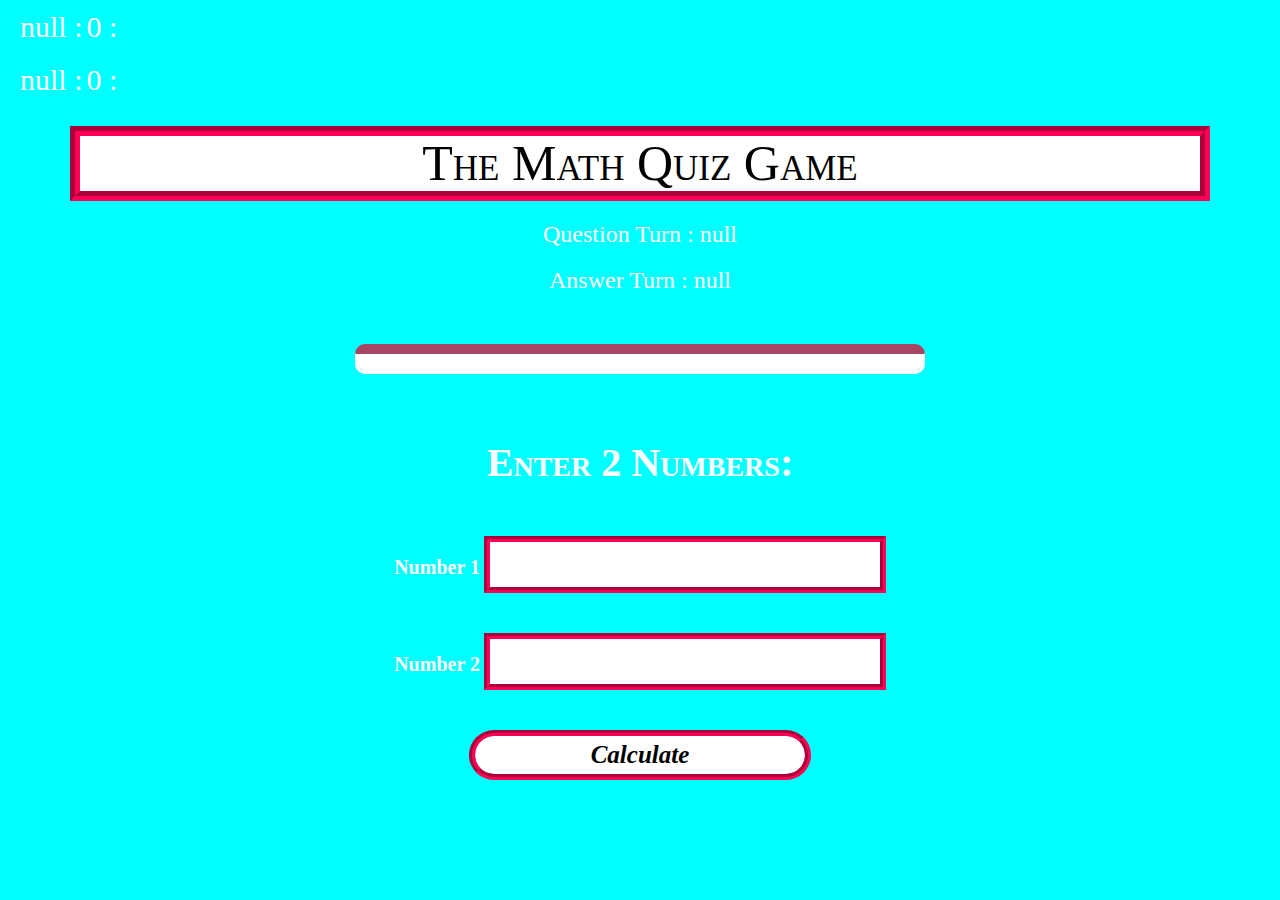
<file: P-90.html>
<!DOCTYPE html>
<html>

<head>
    <title>The Math Quiz Game</title>

    <meta name="viewport" content="width=device-width, initial-scale=1">
    <link rel="stylesheet" href="https://maxcdn.bootstrapcdn.com/bootstrap/3.4.0/css/bootstrap.min.css">
    <script src="https://ajax.googleapis.com/ajax/libs/jquery/3.4.1/jquery.min.js"></script>
    <script src="https://maxcdn.bootstrapcdn.com/bootstrap/3.4.0/js/bootstrap.min.js"></script>

    <link rel="stylesheet" type="text/css" href="game.css">
</head>

<body
    style="background-image: url(https://t3.ftcdn.net/jpg/02/66/34/70/360_F_266347082_qnZLppWcnm5a4OA5cGNE1amPi01lpEmV.jpg);">
    <div id="h">
        <h4 style="font-size: 30px; color: rgb(255, 255, 255); font-family: Georgia;" id="player1_name"></h4> <span
            id="player1_score" style="font-size: 30px; color: rgb(255, 255, 255); font-family: Georgia;"></span>
        <br>
        <h4 style="font-size: 30px; color: rgb(255, 255, 255); font-family: Georgia;" id="player2_name"></h4> <span
            id="player2_score" style="font-size: 30px; color: rgb(255, 255, 255); font-family: Georgia;"></span>
    </div>
    <div class="container">
        <center>
            <h2
                style="border-color: rgb(255, 0, 85); background-color: rgb(255, 255, 255); color: rgb(0, 0, 0); font-size: 50px; font-family: Georgia; border-style: groove; border-width: 10px; font-variant: small-caps;">
                The Math Quiz Game
            </h2>
            <div id="j">
                <h3 style="color: rgb(255, 255, 255); font-family: Georgia;" id="player1_question"></h3>
                <h3 style="color: rgb(255, 255, 255); font-family: Georgia;" id="player2_answer"></h3>
            </div>
            <br><br>
            <div id="output" class="col-lg-6"></div>
            <br><br>
            <br>
            <label style="color: white; font-size: 40px; font-family: cursive; font-variant: small-caps;">Enter 2
                Numbers:
            </label>
            <br><br><br>
            <label
                style="text-align: center; color: rgb(255, 255, 255); font-size: 10px; font-family: Georgia; font-weight: bold; font-size: 20px;">Number
                1
            </label>
            <input
                style="border-style: groove; border-color: rgb(255, 0, 85); border-width: 6px; font-size: 30px; background-color: rgb(255, 255, 255); color: rgb(0, 0, 0);"
                type="number" id="n1">
            <br><br><br>

            <label
                style="text-align: center; color: rgb(255, 255, 255); font-size: 10px; font-family: Georgia; font-weight: bold; font-size: 20px;">Number
                2
            </label>
            <input
                style="border-style: groove; border-color: rgb(255, 0, 85); border-width: 6px; font-size: 30px; background-color: rgb(255, 255, 255); color: rgb(0, 0, 0);"
                type="number" id="n2">
            <br><br><br>
            <button
                style="position: relative;  height: 50px; width: 120px; color: rgb(0, 0, 0); background: rgb(255, 255, 255); cursor: pointer; border-radius: 35px; font-size: 18px; font-family: 'Raleway', sans-serif; font-size: 25px; width: 30%; font-style: italic; font-family: Georgia; font-weight: bold; border-style: groove; border-color: rgb(255, 0, 85); border-width: 6px;"
                id="button2" onclick="send()">Calculate</button>
        </center>
    </div>

    <script src="main.js"></script>
    <script src="P-90.js"></script>
</body>

</html>
</file>
<file: game.css>
body
{
	background-color: cyan;
}
	.login_div1 , .login_div2
	{
		background: white;
		padding: 10px;
		float: none;
		border-radius: 15px;
	}


#player1_name , #player2_name
{
	display: inline-block;
	margin-left: 20px;
}
#word
{
	width: 60%;
}
#word_display
{
	letter-spacing: 5px;
}
#output
{
background: white;
border-radius: 10px;
border-top: 10px solid #AA4465;
padding: 10px;
float: none;
text-align: left;
}
</file>
